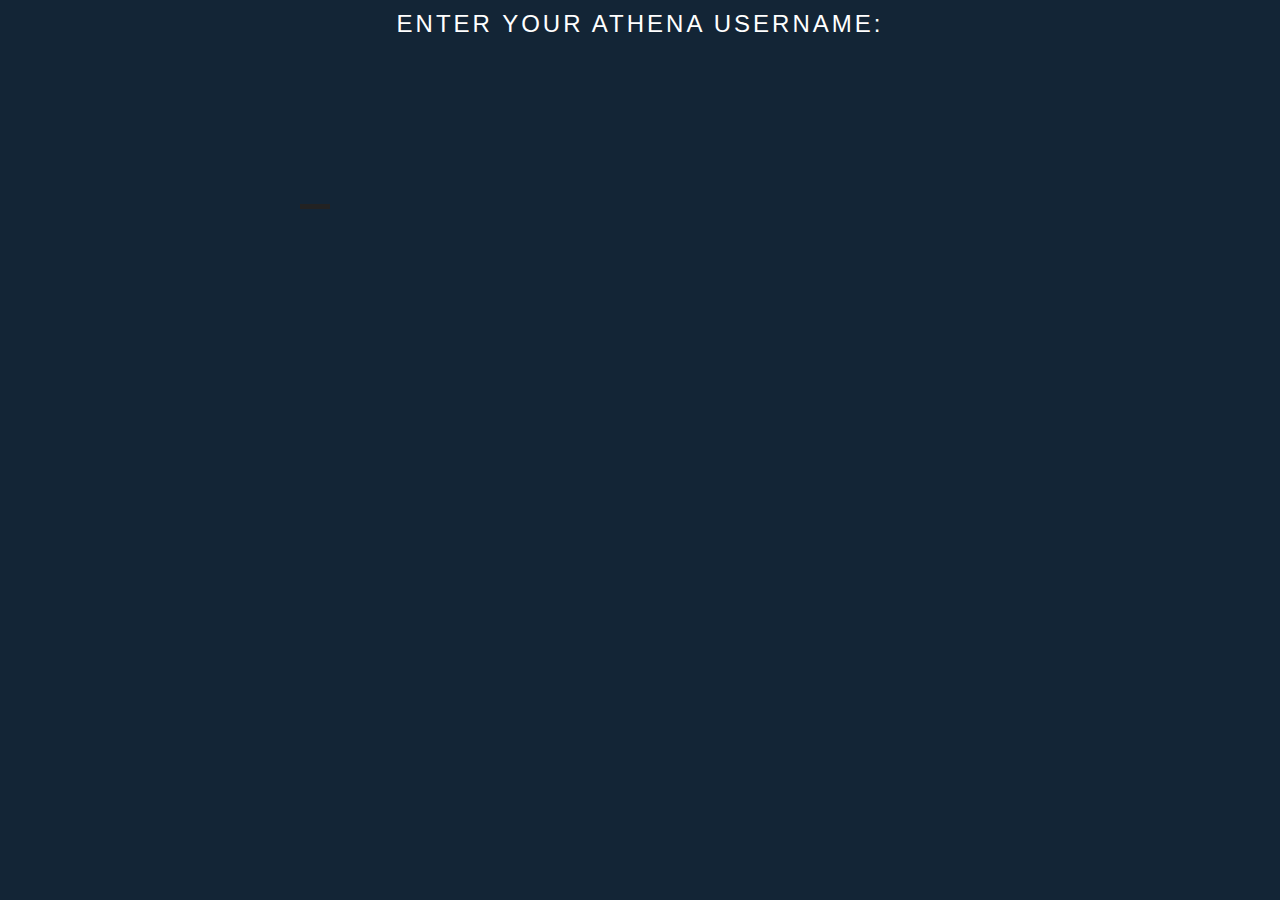
<file: index.html>
<!DOCTYPE html>
<html>
<head>
  <script src="dymo.latest.js"></script>
  <script src="http://code.jquery.com/jquery-2.1.0.min.js"></script>

  <script src="script.js"></script>
  <script> 
      $.support.cors = true;
  </script>
  <link href='http://fonts.googleapis.com/css?family=Open+Sans' rel='stylesheet' />
  <link href='http://fonts.googleapis.com/css?family=Roboto' rel='stylesheet' type='text/css'>
  <link rel="stylesheet" href="style.css" />
</head>
<body>
  <div id="instructions">Enter your Athena username:</div>
  <div id="loading" class="hide"><div>
    <div class="div0"></div>
    <div class="div1"></div>
    <div class="div2"></div>
    <div class="div3"></div>
  </div></div>
  <div id="cool-textbox"></div>
  <form class="fade-out">
    <p>Make any necessary changes with TAB. <br> Then hit ENTER to print your nametag.</p>
    <input type="text" id="form-name" />
    <input type="text" id="form-year" />
    <input type="text" id="form-course" />
  </form>
</body>
</html>
</file>
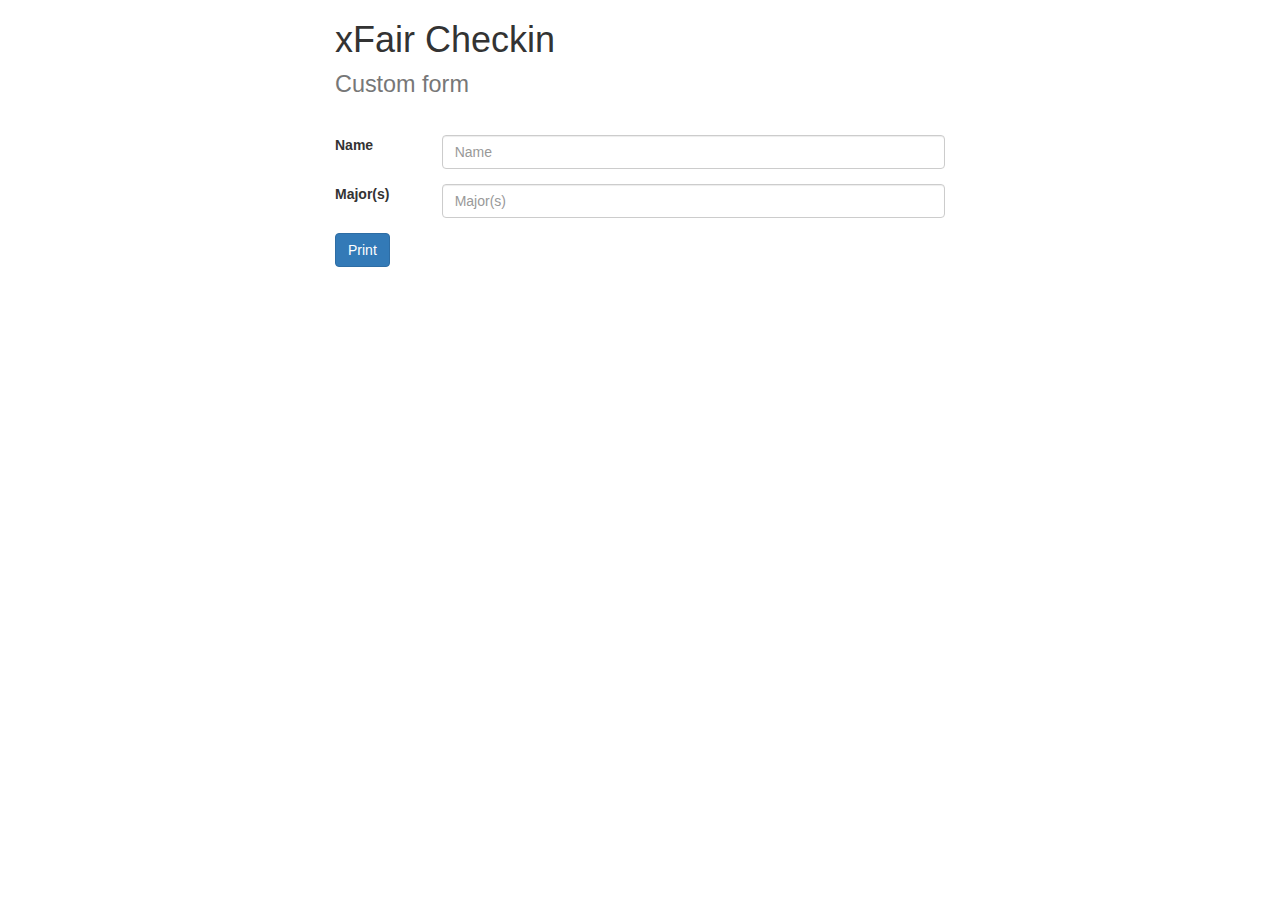
<file: checkin/templates/custom.html>
<!DOCTYPE html>
<html>
    <head>
        <link href="https://maxcdn.bootstrapcdn.com/bootstrap/3.3.7/css/bootstrap.min.css" rel="stylesheet" integrity="sha384-BVYiiSIFeK1dGmJRAkycuHAHRg32OmUcww7on3RYdg4Va+PmSTsz/K68vbdEjh4u" crossorigin="anonymous">
        <script src="https://ajax.googleapis.com/ajax/libs/jquery/3.1.0/jquery.min.js"></script>
        <script src="https://maxcdn.bootstrapcdn.com/bootstrap/3.3.7/js/bootstrap.min.js" integrity="sha384-Tc5IQib027qvyjSMfHjOMaLkfuWVxZxUPnCJA7l2mCWNIpG9mGCD8wGNIcPD7Txa" crossorigin="anonymous"></script>
        <style>
            .container {
                width: 50%;
                margin-left: auto;
                margin-right: auto;
            }
            h1 {
                margin-bottom: 1em;
            }
        </style>
    </head>
    <body>
        <div class="container">
            <h1>
                 xFair Checkin<br/>
                <small class="text-muted">Custom form</small>
            </h1>
            <form action="/print" method="POST">
                <input type="hidden" name="kerberos" value="custom">
                <div class="form-group row">
                  <label for="name" class="col-sm-2 col-form-label">Name</label>
                  <div class="col-sm-10">
                    <input name="name" type="text" class="form-control" id="name" placeholder="Name">
                  </div>
                </div>
                <div class="form-group row">
                  <label for="major" class="col-sm-2 col-form-label">Major(s)</label>
                  <div class="col-sm-10">
                    <input name="major" type="text" class="form-control" id="major" placeholder="Major(s)">
                  </div>
                </div>
                <div class="form-group row">
                  <div class="offset-sm-2 col-sm-10">
                    <button type="submit" class="btn btn-primary">Print</button>
                  </div>
                </div>
            </form>
        </div>
    </body>
</html>
</file>
<file: style.css>
@font-face{
    font-family: 'Roboto';
    src: url(/Roboto) format('truetype');
}

body {
    background: url('bg-web.png') #444;
    color: white;
    font-family: 'Roboto', sans-serif;
    width: 100%;
    height: 100%;
    margin: 0;
    padding: 0;
}

#cool-textbox {
    -webkit-touch-callout: none;
    -webkit-user-select: none;
    -khtml-user-select: none;
    -moz-user-select: none;
    -ms-user-select: none;
    user-select: none;

    font-size: 52px;
    margin: 0 auto;

    position: absolute;
    margin-top: 100px;
    height: 200px;
    left: 50%;
    margin-left: -340px;
    width: 800;
    -webkit-transition: opacity 0.3s ease-in;
    transition: opacity 0.3s ease-in;
}

#cool-textbox > span {
    -webkit-transition-property: rotate, translate, opacity, left, right, top, bottom;
    -webkit-transition-duration: 0.1s, 0.1s, 0.1s, 0.3s;
    -webkit-transition-timing-function: ease-in, ease-in, ease-in, cubic-bezier(0.060, 0.450, 0.350, 1.365);
    transition-property: rotate, translate, opacity, left, right, top, bottom;
    transition-duration: 0.1s, 0.1s, 0.1s, 0.3s;
    transition-timing-function: ease-in, ease-in, ease-in, cubic-bezier(0.060, 0.450, 0.350, 1.365);
    position: relative;
    opacity: 0.01;
}

#cool-textbox span.visible {
    opacity: 1;
}

#cool-textbox .match {
    color: rgba(20,20,20,0.7);
    display: inline-block;
    vertical-align: top;
}

#cool-textbox .match.disabled .first-line {
    color: rgba(20,20,20,0.3);
}

#cool-textbox .match .first-line {
    color: rgba(20,20,20,0.9);
}

#loading {
    -webkit-transition: opacity 0.5s ease-in;
    transition: opacity 0.5s ease-in;
    padding-top: 10px;
}

#loading > div {
    width: 20px;
    height: 20px;
    margin: 0 auto;
    -webkit-animation-duration: 1s;
    -webkit-animation-name: square-rotate;
    -webkit-animation-iteration-count: infinite;
    animation-duration: 1s;
    animation-name: square-rotate;
    animation-iteration-count: infinite;
    border: 2px solid white;
    background: white;
}
#loading div div {
    width: 10px;
    height: 10px;
    float: left;
}
#loading .div0 {
    background: #1790ee;
    opacity: 0.4;
}
#loading .div1 {
    background: #1790ee;
    opacity: 0.2;
}
#loading .div2 {
    background: #1790ee;
    opacity: 0.7;
}
#loading .div3 {
    background: #1790ee;
    opacity: 1;
}

.hide {
    opacity: 0;
}

@keyframes square-rotate {
    0% {
        transform: rotate(0);
    }
    25% {
        transform: rotate(90deg);
    }
    50% {
        transform: rotate(180deg);
    }
    75% {
        transform: rotate(270deg);
    }
    100% {
        transform: rotate(360deg);
    }
}
@-webkit-keyframes square-rotate {
    0% {
        -webkit-transform: rotate(0);
    }
    25% {
        -webkit-transform: rotate(90deg);
    }
    50% {
        -webkit-transform: rotate(180deg);
    }
    75% {
        -webkit-transform: rotate(270deg);
    }
    100% {
        -webkit-transform: rotate(360deg);
    }
}

.submit-result {
    position: absolute;
    top: 0;
    left: 0;
    right: 0;
    padding: 10px;
    text-align: center;
    text-transform: lowercase;
    font-weight: 700;
    -webkit-transition: opacity 0.2s ease-in;
    transition: opacity 0.2s ease-in;
    opacity: 1;
    font-size: 24px;
}
.submit-result.success {
    background: green;
}
.submit-result.error {
    background: red;
    opacity: 0.8;
}

.fade-out {
    opacity: 0 !important;
}

.blinker {
    width: 30px;
    height: 5px;
    background: #222;
    position: absolute;
    top: 70px;
    -webkit-animation-duration: 1s;
    -webkit-animation-name: blink;
    -webkit-animation-iteration-count: infinite;
    animation-duration: 1s;
    animation-name: blink;
    animation-iteration-count: infinite;
}

@keyframes blink {
    0% { opacity: 1; }
    30% { opacity: 0.2; }
    100% { opacity: 1; }
}
@-webkit-keyframes blink {
    0% { opacity: 1; }
    30% { opacity: 0.2; }
    100% { opacity: 1; }
}

form {
    position: absolute;
    top: 450px;
    left: 50%;
    margin-top: -200px;
    margin-left: -340px;
    -webkit-transition: opacity 0.2s ease-in;
    transition: opacity 0.2s ease-in;
    opacity: 1;
    font-family: 'Roboto', sans-serif;
}

input[type=text]:focus {
    outline: 0;
}

input[type=text] {
    display: block;
    margin: 0 auto 10px;
    padding: 5px;
    font-size: 52px;
    width: 670px;
    text-align: center;
    background: none;
    color: white;
    border-width: 0 0 2px;
    border-style: solid;
    border-color: rgba(255,255,255,0.5);
}

#form-year, #form-course {
    font-size: 36px;
}

form p {
    font-size: 32px;
    margin: 0 0 5px;
    color: #222;
}

#instructions {
position: absolute;
top: 0;
left: 0;
right: 0;
text-align: center;
font-size: 24px;
font-family: 'Roboto', sans-serif;
padding: 10px;
text-transform: uppercase;
letter-spacing: 3px;
}

.letter{
    text-shadow: 3px 3px #333333;
}

.match{
    font-weight: lighter;
}
</file>
